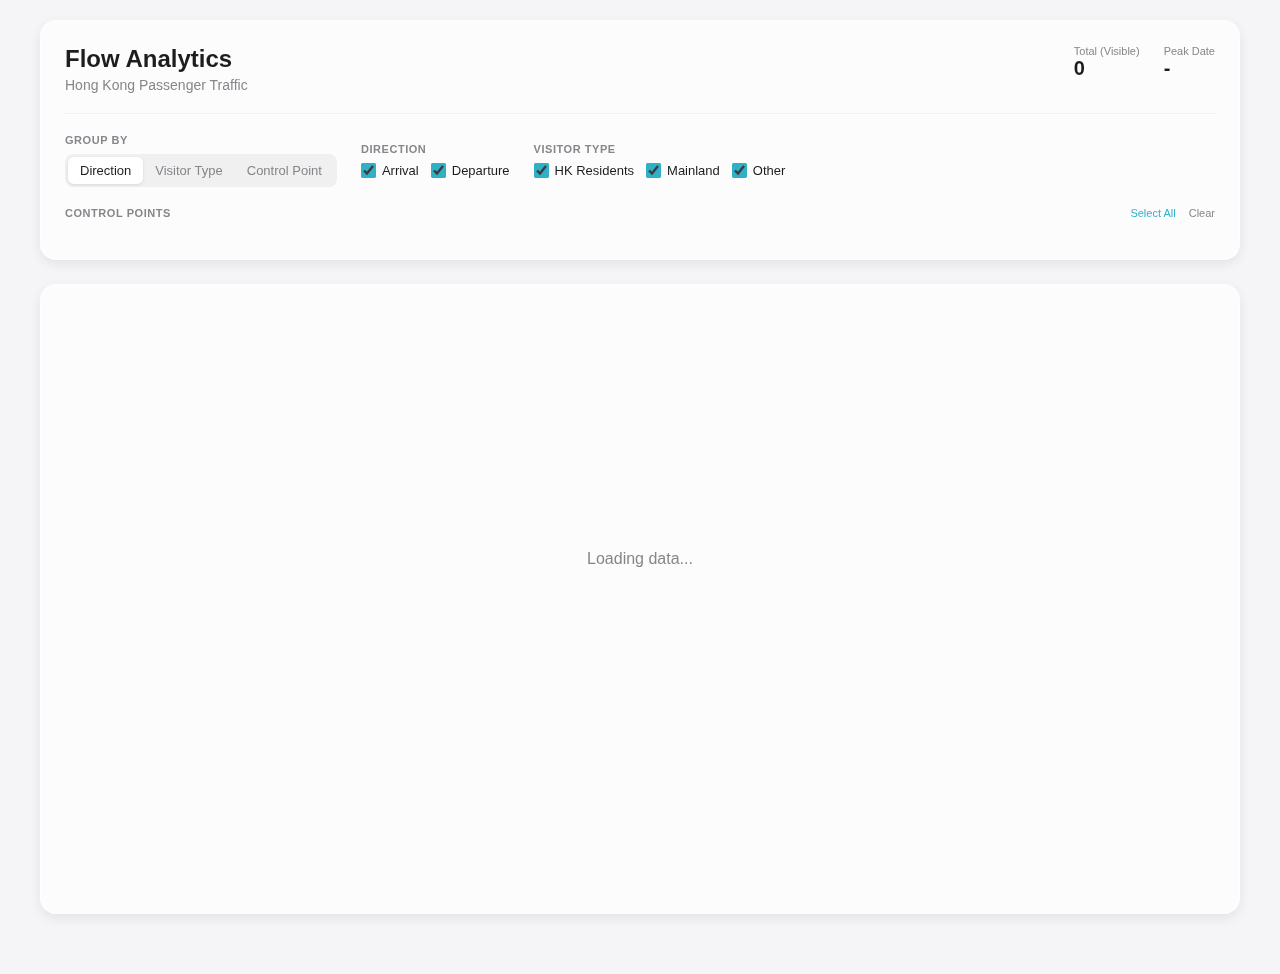
<file: observable/observable.html>
<!DOCTYPE html>
<html lang="en">
<head>
    <meta charset="UTF-8">
    <meta name="viewport" content="width=device-width, initial-scale=1.0">
    <title>Daily Passenger Counts of Control Points, Hong Kong</title>
    <script src="https://d3js.org/d3.v7.min.js"></script>
    <style>
        :root {
            --bg-body: #f5f5f7;
            --bg-card: rgba(255, 255, 255, 0.72);
            --bg-panel: rgba(255, 255, 255, 0.5);
            --shadow-sm: 0 1px 2px rgba(0,0,0,0.04);
            --shadow-md: 0 4px 12px rgba(0,0,0,0.08);
            --shadow-lg: 0 12px 32px rgba(0,0,0,0.12);
            --text-primary: #1d1d1f;
            --text-secondary: #86868b;
            --accent-color: #30b0c7; /* Teal */
            --radius-lg: 16px;
            --radius-md: 10px;
            
            /* Unified Palette: Green-Teal-Blue-Purple */
            --color-arrival: #0071e3;   /* Blue */
            --color-departure: #34c759; /* Green */
            --color-hk: #30b0c7;        /* Teal */
            --color-mainland: #5856d6;  /* Purple */
            --color-other: #5ac8fa;     /* Cyan */
        }

        body {
            font-family: -apple-system, BlinkMacSystemFont, "SF Pro Text", "Segoe UI", Roboto, Helvetica, Arial, sans-serif;
            background-color: var(--bg-body);
            color: var(--text-primary);
            margin: 0;
            padding: 20px;
            min-height: 100vh;
            box-sizing: border-box;
            overflow-y: auto;
        }

        .container {
            max-width: 1200px;
            margin: 0 auto;
            display: flex;
            flex-direction: column;
            gap: 24px;
            padding-bottom: 40px;
        }

        /* Glassmorphism Card */
        .glass-card {
            background: var(--bg-card);
            backdrop-filter: blur(20px);
            -webkit-backdrop-filter: blur(20px);
            border-radius: var(--radius-lg);
            border: 1px solid rgba(255, 255, 255, 0.4);
            box-shadow: var(--shadow-md);
            padding: 24px;
            position: relative;
        }

        /* --- Controls Header --- */
        .controls-header {
            display: flex;
            flex-direction: column;
            gap: 20px;
        }

        .header-top {
            display: flex;
            justify-content: space-between;
            align-items: flex-start;
        }
        .header-top h1 { margin: 0 0 4px 0; font-size: 24px; font-weight: 700; }
        .header-top p { margin: 0; color: var(--text-secondary); font-size: 14px; }

        .control-row {
            display: flex;
            flex-wrap: wrap;
            gap: 24px;
            align-items: center;
        }

        .control-group {
            display: flex;
            flex-direction: column;
            gap: 8px;
        }
        .control-label {
            font-size: 11px;
            font-weight: 600;
            color: var(--text-secondary);
            text-transform: uppercase;
            letter-spacing: 0.05em;
        }

        /* Segmented Control */
        .segmented-control {
            display: flex;
            background: rgba(0,0,0,0.05);
            padding: 3px;
            border-radius: 8px;
        }
        .segment-opt {
            padding: 6px 12px;
            font-size: 13px;
            border-radius: 6px;
            cursor: pointer;
            color: var(--text-secondary);
            transition: all 0.2s;
            user-select: none;
        }
        .segment-opt:hover { color: var(--text-primary); }
        .segment-opt.active {
            background: white;
            color: var(--text-primary);
            box-shadow: 0 1px 3px rgba(0,0,0,0.1);
            font-weight: 500;
        }

        /* Toggles/Checkboxes */
        .toggle-group { display: flex; gap: 12px; }
        .custom-toggle {
            display: flex;
            align-items: center;
            gap: 6px;
            font-size: 13px;
            cursor: pointer;
            user-select: none;
        }
        .custom-toggle input { accent-color: var(--accent-color); width: 15px; height: 15px; margin: 0; }

        /* CP Chips (Wrap instead of scroll) */
        .chip-scroll-container {
            width: 100%;
            position: relative;
        }
        .chip-scroll {
            display: flex;
            flex-wrap: wrap; /* Changed from no-wrap to wrap */
            gap: 8px;
            padding: 4px;
        }
        
        .chip {
            padding: 6px 14px;
            border-radius: 20px;
            background: rgba(255,255,255,0.5);
            border: 1px solid rgba(0,0,0,0.1);
            font-size: 12px;
            cursor: pointer;
            white-space: nowrap;
            transition: all 0.2s;
            user-select: none;
            color: var(--text-secondary);
        }
        .chip:hover { background: rgba(255,255,255,0.8); }
        .chip.active {
            background: var(--accent-color);
            color: white;
            border-color: transparent;
            box-shadow: 0 2px 6px rgba(48, 176, 199, 0.3);
        }

        /* --- Chart Area --- */
        .chart-wrapper {
            height: 500px;
            width: 100%;
            position: relative;
        }
        
        /* Stats Summary */
        .summary-row {
            display: flex;
            gap: 24px;
        }
        .stat-item { display: flex; flex-direction: column; }
        .stat-val { font-size: 20px; font-weight: 700; color: var(--text-primary); }
        .stat-lbl { font-size: 11px; color: var(--text-secondary); }

        /* Detail Popup */
        #detail-card {
            position: absolute;
            top: 20px;
            right: 20px;
            width: 280px;
            background: rgba(255, 255, 255, 0.95);
            backdrop-filter: blur(30px);
            border-radius: 18px;
            box-shadow: var(--shadow-lg);
            padding: 20px;
            display: none;
            z-index: 100;
            border: 1px solid rgba(255,255,255,0.5);
            animation: fadeIn 0.2s ease-out;
        }
        @keyframes fadeIn { from { opacity: 0; transform: translateY(5px); } to { opacity: 1; transform: translateY(0); } }

        .donut-container { height: 160px; display: flex; justify-content: center; margin: 10px 0; }
        .stats-table { width: 100%; font-size: 12px; border-collapse: collapse; }
        .stats-table td { padding: 6px 0; border-bottom: 1px solid rgba(0,0,0,0.05); }
        .stats-table tr:last-child td { border-bottom: none; }
        .dot { width: 8px; height: 8px; border-radius: 50%; display: inline-block; margin-right: 6px; }

        /* Tooltip */
        .tooltip {
            position: absolute;
            padding: 12px 16px;
            background: rgba(255, 255, 255, 0.95); /* Apple-style light tooltip */
            color: var(--text-primary);
            border-radius: 12px;
            pointer-events: none;
            font-size: 12px;
            display: none;
            z-index: 200;
            backdrop-filter: blur(10px);
            box-shadow: 0 4px 20px rgba(0,0,0,0.15);
            border: 1px solid rgba(255,255,255,0.5);
            min-width: 150px;
        }
        .tooltip-date { font-weight: 700; font-size: 13px; margin-bottom: 6px; display: block; }
        .tooltip-row { display: flex; justify-content: space-between; margin-bottom: 3px; }
        .tooltip-total { margin-top: 6px; padding-top: 6px; border-top: 1px solid rgba(0,0,0,0.1); font-weight: 600; }

        .loading {
            position: absolute; top: 50%; left: 50%; transform: translate(-50%, -50%);
            color: var(--text-secondary);
        }

        /* Scrollbar styling */
        ::-webkit-scrollbar { width: 6px; height: 6px; }
        ::-webkit-scrollbar-track { background: transparent; }
        ::-webkit-scrollbar-thumb { background: rgba(0,0,0,0.1); border-radius: 3px; }
        ::-webkit-scrollbar-thumb:hover { background: rgba(0,0,0,0.2); }

    </style>
</head>
<body>
    <div class="container">
        <!-- Top Controls Panel -->
        <div class="glass-card controls-header">
            <div class="header-top">
                <div>
                    <h1>Flow Analytics</h1>
                    <p>Hong Kong Passenger Traffic</p>
                </div>
                <div class="summary-row">
                    <div class="stat-item">
                        <span class="stat-lbl">Total (Visible)</span>
                        <span class="stat-val" id="total-val">0</span>
                    </div>
                    <div class="stat-item">
                        <span class="stat-lbl">Peak Date</span>
                        <span class="stat-val" id="peak-date">-</span>
                    </div>
                </div>
            </div>

            <hr style="border: 0; border-top: 1px solid rgba(0,0,0,0.05); width: 100%; margin: 0;">

            <!-- Row 1: Group By & Toggles -->
            <div class="control-row">
                <div class="control-group">
                    <span class="control-label">Group By</span>
                    <div class="segmented-control" id="group-by-ctrl">
                        <div class="segment-opt active" data-val="direction">Direction</div>
                        <div class="segment-opt" data-val="type">Visitor Type</div>
                        <div class="segment-opt" data-val="cp">Control Point</div>
                    </div>
                </div>
                
                <div class="control-group">
                    <span class="control-label">Direction</span>
                    <div class="toggle-group">
                        <label class="custom-toggle">
                            <input type="checkbox" class="filter-dir" value="Arrival" checked> Arrival
                        </label>
                        <label class="custom-toggle">
                            <input type="checkbox" class="filter-dir" value="Departure" checked> Departure
                        </label>
                    </div>
                </div>

                <div class="control-group">
                    <span class="control-label">Visitor Type</span>
                    <div class="toggle-group">
                        <label class="custom-toggle">
                            <input type="checkbox" class="filter-type" value="Hong Kong Residents" checked> HK Residents
                        </label>
                        <label class="custom-toggle">
                            <input type="checkbox" class="filter-type" value="Mainland Visitors" checked> Mainland
                        </label>
                        <label class="custom-toggle">
                            <input type="checkbox" class="filter-type" value="Other Visitors" checked> Other
                        </label>
                    </div>
                </div>
            </div>

            <!-- Row 2: Control Points Chips -->
            <div class="control-group" style="width: 100%;">
                <div style="display:flex; justify-content:space-between; align-items:center;">
                    <span class="control-label">Control Points</span>
                    <div style="font-size:11px;">
                        <a href="#" id="btn-select-all" style="color:var(--accent-color); text-decoration:none; margin-right:10px;">Select All</a>
                        <a href="#" id="btn-clear-all" style="color:var(--text-secondary); text-decoration:none;">Clear</a>
                    </div>
                </div>
                <div class="chip-scroll-container">
                    <div class="chip-scroll" id="cp-list">
                        <!-- Chips injected here -->
                    </div>
                </div>
            </div>
        </div>

        <!-- Main Chart Card -->
        <div class="glass-card">
            <div class="chart-wrapper">
                <div id="chart" style="width:100%; height:100%;">
                    <div class="loading">Loading data...</div>
                </div>
                <!-- Detail Popup -->
                <div id="detail-card">
                    <div style="display:flex; justify-content:space-between; margin-bottom:10px;">
                        <strong id="card-date" style="font-size:16px;">Date</strong>
                        <span onclick="document.getElementById('detail-card').style.display='none'" style="cursor:pointer; font-size:18px; color:var(--text-secondary);">&times;</span>
                    </div>
                    <div style="font-size:12px; color:var(--text-secondary); margin-bottom:10px;" id="card-cp">All Control Points</div>
                    <div id="donut-chart" class="donut-container"></div>
                    <table class="stats-table" id="stats-table"></table>
                </div>
            </div>
            <!-- Brush Chart -->
            <div id="brush-chart" style="height: 60px; margin-top: 20px;"></div>
        </div>
    </div>

    <script>
        // Configuration
        const margin = {top: 20, right: 30, bottom: 30, left: 50};
        const csvPath = "HONG_KONG_Statistics_on_Daily_Passenger_Traffic@3.csv";

        // Predefined Control Points list (Fallback if CSV loading is weird, but we will use dynamic from CSV)
        const KNOWN_CPS = [
            "Airport", "China Ferry Terminal", "Express Rail Link West Kowloon", "Harbour Control",
            "Heung Yuen Wai", "Hong Kong-Zhuhai-Macao Bridge", "Hung Hom", "Kai Tak Cruise Terminal",
            "Lo Wu", "Lok Ma Chau", "Lok Ma Chau Spur Line", "Macau Ferry Terminal", "Man Kam To",
            "Sha Tau Kok", "Shenzhen Bay", "Tuen Mun Ferry Terminal"
        ];

        // Colors
        const COLOR_MAP = {
            // Direction
            "Arrival": "#0071e3", // Blue
            "Departure": "#34c759", // Green
            // Types
            "Hong Kong Residents": "#30b0c7", // Teal
            "Mainland Visitors": "#5856d6", // Purple
            "Other Visitors": "#5ac8fa", // Cyan
        };
        // Cool spectrum for CPs
        const CP_COLORS = [
            "#0071e3", "#34c759", "#30b0c7", "#5856d6", "#5ac8fa", 
            "#00c7be", "#32ade6", "#a2845e", "#ff2d55", "#bf5af2"
        ];
        const CP_COLOR_SCALE = d3.scaleOrdinal(CP_COLORS);

        // State
        let state = {
            rawData: [],
            groupBy: "direction", // 'direction', 'type', 'cp'
            filters: {
                direction: new Set(["Arrival", "Departure"]),
                type: new Set(["Hong Kong Residents", "Mainland Visitors", "Other Visitors"]),
                cp: new Set() // Will init with all
            },
            dateRange: null
        };

        // Globals
        let svg, x, y, xAxis, yAxis, lineGroup, focus;
        let brushSvg, brushX, brushY, brushGroup, brush;
        let width, height;

        // --- Init ---
        async function main() {
            try {
                const raw = await d3.csv(csvPath);
                
                // Pre-process dates
                const parseDate = d3.timeParse("%d-%m-%Y");
                state.rawData = raw.map(d => ({
                    ...d,
                    date: parseDate(d.Date),
                    timestamp: parseDate(d.Date).getTime(),
                    total: (+d.HongKongResidents || 0) + (+d.MainlandVisitors || 0) + (+d.OtherVisitors || 0)
                })).filter(d => d.date); // Filter invalid dates
                
                state.rawData.sort((a, b) => a.date - b.date);

                // Init CP filter with all CPs found in data
                const allCPs = Array.from(new Set(state.rawData.map(d => d.ControlPoint))).sort();
                state.filters.cp = new Set(allCPs);

                initControls(allCPs);
                initLayout(); // Calc dimensions
                initCharts();
                update();
                
                // Resize listener
                window.addEventListener('resize', () => {
                    initLayout();
                    initCharts(); // Re-init svg
                    update();
                });

                document.querySelector('.loading').style.display = 'none';

            } catch (e) {
                console.error(e);
                document.querySelector('.loading').innerText = "Error loading data.";
            }
        }

        function initControls(allCPs) {
            // Group By Segmented Control
            d3.selectAll(".segment-opt").on("click", function() {
                // Update UI
                d3.selectAll(".segment-opt").classed("active", false);
                d3.select(this).classed("active", true);
                
                // Update State
                state.groupBy = this.getAttribute("data-val");
                update();
                document.getElementById('detail-card').style.display = 'none';
            });

            // Direction Filters
            d3.selectAll(".filter-dir").on("change", function() {
                if(this.checked) state.filters.direction.add(this.value);
                else state.filters.direction.delete(this.value);
                update();
            });

            // Type Filters
            d3.selectAll(".filter-type").on("change", function() {
                if(this.checked) state.filters.type.add(this.value);
                else state.filters.type.delete(this.value);
                update();
            });

            // CP Chips
            const cpContainer = d3.select("#cp-list");
            
            // Function to render chips based on selection
            const renderChips = () => {
                cpContainer.html("");
                allCPs.forEach(cp => {
                    const isActive = state.filters.cp.has(cp);
                    cpContainer.append("div")
                        .attr("class", `chip ${isActive ? 'active' : ''}`)
                        .text(cp)
                        .on("click", function() {
                            if (state.filters.cp.has(cp)) {
                                state.filters.cp.delete(cp);
                            } else {
                                state.filters.cp.add(cp);
                            }
                            // Re-render chips to show status
                            renderChips(); 
                            update();
                        });
                });
            };
            
            renderChips();

            // Select All CPs
            d3.select("#btn-select-all").on("click", (e) => {
                e.preventDefault();
                allCPs.forEach(cp => state.filters.cp.add(cp));
                renderChips();
                update();
            });
            
            // Clear All CPs
             d3.select("#btn-clear-all").on("click", (e) => {
                e.preventDefault();
                state.filters.cp.clear();
                renderChips();
                update();
            });
        }

        function initLayout() {
            const chartDiv = document.getElementById("chart");
            // Subtract padding if needed, but clientWidth handles it mostly
            width = chartDiv.clientWidth - margin.left - margin.right;
            height = chartDiv.clientHeight - margin.top - margin.bottom;
            // Since chartDiv is now flex/100%, we need to ensure it has height
            // In the new layout, chart-wrapper is 500px fixed height
            // So height is predictable
        }

        function initCharts() {
            d3.select("#chart").html(""); // Clear
            d3.select("#brush-chart").html("");

            // Main SVG
            svg = d3.select("#chart").append("svg")
                .attr("width", width + margin.left + margin.right)
                .attr("height", height + margin.top + margin.bottom)
                .append("g")
                .attr("transform", `translate(${margin.left},${margin.top})`);

            x = d3.scaleTime().range([0, width]);
            y = d3.scaleLinear().range([height, 0]);

            xAxis = svg.append("g").attr("transform", `translate(0,${height})`).attr("class", "axis");
            yAxis = svg.append("g").attr("class", "axis");
            
            // Axis styling
            const styleAxis = () => {
                d3.selectAll(".axis path, .axis line").attr("stroke", "#e5e5ea");
                d3.selectAll(".axis text").attr("fill", "#86868b");
            };

            lineGroup = svg.append("g").attr("class", "lines");

            // Interaction Overlay
            focus = svg.append("g").style("display", "none");
            focus.append("line")
                .attr("class", "hover-line")
                .attr("y1", 0).attr("y2", height)
                .style("stroke", "rgba(0,0,0,0.2)")
                .style("stroke-width", 1)
                .style("stroke-dasharray", "4,4");
            
            // Focus dots group
            focus.append("g").attr("class", "focus-dots");

            svg.append("rect")
                .attr("class", "overlay")
                .attr("width", width).attr("height", height)
                .style("fill", "transparent")
                .style("cursor", "crosshair")
                .on("mouseover", () => {
                    focus.style("display", null);
                    d3.select(".tooltip").style("display", "block");
                })
                .on("mouseout", () => { 
                    focus.style("display", "none"); 
                    d3.select(".tooltip").style("display", "none"); 
                })
                .on("mousemove", mousemove)
                .on("click", onChartClick);

            // Brush SVG
            const brushHeight = 40;
            brushSvg = d3.select("#brush-chart").append("svg")
                .attr("width", width + margin.left + margin.right)
                .attr("height", brushHeight + 20)
                .append("g")
                .attr("transform", `translate(${margin.left},0)`);

            brushX = d3.scaleTime().range([0, width]);
            brushY = d3.scaleLinear().range([brushHeight, 0]);
            
            brushGroup = brushSvg.append("g");
            
            brush = d3.brushX()
                .extent([[0, 0], [width, brushHeight]])
                .on("brush end", brushed);
            
            brushSvg.append("g").call(brush);
            
            // Style the brush selection
            brushSvg.selectAll(".selection")
                .style("fill", "var(--accent-color)")
                .style("fill-opacity", "0.2")
                .style("stroke", "var(--accent-color)")
                .style("stroke-width", "1px");
            
            // Brush Axis
            brushSvg.append("g")
                .attr("transform", `translate(0,${brushHeight})`)
                .call(d3.axisBottom(brushX).ticks(5).tickFormat(d3.timeFormat("%b %d")))
                .select(".domain").remove();
        }

        // --- Core Logic ---
        
        // 1. Filter Raw Data -> 2. Group By -> 3. Aggregate
        function getProcessedData() {
            // Step 1: Filter Rows
            const filteredRows = state.rawData.filter(d => {
                if (!state.filters.direction.has(d.Arrival_or_Departure)) return false;
                if (!state.filters.cp.has(d.ControlPoint)) return false;
                return true;
                // Note: Visitor Type filter applies to columns, not rows (mostly), handled in aggregation
            });

            // Step 2: Aggregate based on 'groupBy'
            // We need an array of objects: { date, seriesKey1: val, seriesKey2: val ... }
            
            const dateMap = new Map(); // timestamp -> { date, ...keys }

            filteredRows.forEach(row => {
                const ts = row.timestamp;
                if (!dateMap.has(ts)) dateMap.set(ts, { date: row.date });
                const entry = dateMap.get(ts);

                // Calculate total for this row based on Type filters
                let rowVal = 0;
                if (state.filters.type.has("Hong Kong Residents")) rowVal += (+row.HongKongResidents || 0);
                if (state.filters.type.has("Mainland Visitors")) rowVal += (+row.MainlandVisitors || 0);
                if (state.filters.type.has("Other Visitors")) rowVal += (+row.OtherVisitors || 0);

                // Determine Series Key
                let key = "Total";
                if (state.groupBy === "direction") {
                    key = row.Arrival_or_Departure;
                } else if (state.groupBy === "cp") {
                    key = row.ControlPoint;
                } else if (state.groupBy === "type") {
                    // Special case: we need to split rowVal back into types
                    // If grouping by type, we add to multiple keys
                    if (state.filters.type.has("Hong Kong Residents")) 
                        entry["Hong Kong Residents"] = (entry["Hong Kong Residents"] || 0) + (+row.HongKongResidents || 0);
                    if (state.filters.type.has("Mainland Visitors")) 
                        entry["Mainland Visitors"] = (entry["Mainland Visitors"] || 0) + (+row.MainlandVisitors || 0);
                    if (state.filters.type.has("Other Visitors")) 
                        entry["Other Visitors"] = (entry["Other Visitors"] || 0) + (+row.OtherVisitors || 0);
                    return; // Skip the default addition
                }

                entry[key] = (entry[key] || 0) + rowVal;
            });

            return Array.from(dateMap.values()).sort((a, b) => a.date - b.date);
        }

        function update() {
            const data = getProcessedData();
            if (!data.length) return; // TODO: Show empty state

            // Determine Keys
            let keys = [];
            if (state.groupBy === "type") {
                keys = Array.from(state.filters.type);
            } else if (state.groupBy === "direction") {
                keys = Array.from(state.filters.direction);
            } else if (state.groupBy === "cp") {
                keys = Array.from(state.filters.cp);
            }

            // Scales
            const fullExtent = d3.extent(data, d => d.date);
            x.domain(state.dateRange || fullExtent);

            const visibleData = state.dateRange 
                ? data.filter(d => d.date >= state.dateRange[0] && d.date <= state.dateRange[1])
                : data;

            const maxVal = d3.max(visibleData, d => Math.max(0, ...keys.map(k => d[k] || 0))) || 1000;
            y.domain([0, maxVal * 1.1]);

            // Draw
            svg.select(".axis").transition().call(d3.axisBottom(x).tickSizeOuter(0));
            svg.select(".axis:nth-child(2)").transition().call(d3.axisLeft(y).ticks(5).tickSizeOuter(0).tickFormat(d3.format("~s")));
            
            // Color function
            const getColor = (k) => {
                if (state.groupBy === "cp") return CP_COLOR_SCALE(k);
                return COLOR_MAP[k] || "#999";
            };

            const lines = lineGroup.selectAll(".line-path").data(keys, d => d);
            
            lines.exit().remove();
            
            const enter = lines.enter().append("path")
                .attr("class", "line-path")
                .attr("fill", "none")
                .attr("stroke-width", 2)
                .attr("stroke-linejoin", "round")
                .attr("stroke-linecap", "round");

            lines.merge(enter)
                .transition().duration(500)
                .attr("stroke", d => getColor(d))
                .attr("d", k => d3.line()
                    .x(d => x(d.date))
                    .y(d => y(d[k] || 0))
                    .curve(d3.curveMonotoneX)(visibleData)
                );

            // Summary Stats
            const totalVisible = d3.sum(visibleData, d => d3.sum(keys, k => d[k] || 0));
            d3.select("#total-val").text(d3.format(",")(totalVisible));
            
            // Peak
            if(visibleData.length > 0) {
                const peakRow = visibleData.reduce((prev, curr) => {
                    const prevTotal = d3.sum(keys, k => prev[k]||0);
                    const currTotal = d3.sum(keys, k => curr[k]||0);
                    return currTotal > prevTotal ? curr : prev;
                });
                d3.select("#peak-date").text(d3.timeFormat("%b %d")(peakRow.date));
            }

            // Brush
            updateBrush(data, fullExtent);
        }

        function updateBrush(data, extent) {
            brushX.domain(extent);
            brushY.domain(y.domain());
            
            brushSvg.select(".axis").call(d3.axisBottom(brushX).ticks(5));

            // Simplified area for brush
            const area = d3.area()
                .x(d => brushX(d.date))
                .y0(40)
                .y1(d => {
                    // Sum all active keys
                    let keys = [];
                    if (state.groupBy === "type") keys = Array.from(state.filters.type);
                    else if (state.groupBy === "direction") keys = Array.from(state.filters.direction);
                    else if (state.groupBy === "cp") keys = Array.from(state.filters.cp);
                    
                    const val = d3.sum(keys, k => d[k]||0);
                    const max = y.domain()[1];
                    return 40 - (val / max * 35); 
                })
                .curve(d3.curveMonotoneX);

            brushGroup.selectAll(".brush-path").remove();
            brushGroup.append("path")
                .datum(data)
                .attr("class", "brush-path")
                .attr("fill", "#e5e5ea")
                .attr("d", area);
        }

        function brushed(event) {
            if (event.selection) {
                state.dateRange = [brushX.invert(event.selection[0]), brushX.invert(event.selection[1])];
            } else {
                state.dateRange = null;
            }
            // Quick update (just chart, no full re-calc needed really, but update() is safe)
            // For performance, we could separate logic, but for N<1000 rows it's fine.
            update(); 
        }

        // --- Interaction ---
        function getHoverData(event) {
            const mx = d3.pointer(event)[0];
            const date = x.invert(mx);
            // Re-get processed data (cache this if slow)
            const data = getProcessedData().filter(d => d.date >= x.domain()[0] && d.date <= x.domain()[1]);
            const bisect = d3.bisector(d => d.date).left;
            const i = bisect(data, date, 1);
            const d0 = data[i - 1];
            const d1 = data[i];
            return (d1 && d0) ? (date - d0.date > d1.date - date ? d1 : d0) : (d0 || d1);
        }

        function mousemove(event) {
            const d = getHoverData(event);
            if (!d) return;
            focus.select(".hover-line").attr("transform", `translate(${x(d.date)},0)`);
            
            // Update dots
            // Determine active keys
            let keys = [];
            if (state.groupBy === "type") keys = Array.from(state.filters.type);
            else if (state.groupBy === "direction") keys = Array.from(state.filters.direction);
            else if (state.groupBy === "cp") keys = Array.from(state.filters.cp);
            
            // Color function (re-defined locally or access global scope if consistent)
            const getColor = (k) => {
                if (state.groupBy === "cp") return CP_COLOR_SCALE(k);
                return COLOR_MAP[k] || "#999";
            };

            const dots = focus.select(".focus-dots").selectAll("circle")
                .data(keys);
            
            dots.enter().append("circle")
                .merge(dots)
                .attr("r", 5)
                .attr("fill", k => getColor(k))
                .attr("stroke", "white")
                .attr("stroke-width", 2)
                .attr("cx", x(d.date))
                .attr("cy", k => y(d[k] || 0))
                .style("display", k => (d[k] !== undefined) ? null : "none");
            
            dots.exit().remove();
            
            // Tooltip Content
            const tooltip = d3.select(".tooltip");
            let html = `<span class="tooltip-date">${d3.timeFormat("%a, %b %d")(d.date)}</span>`;
            
            // Sort keys by value descending
            const sortedKeys = keys.slice().sort((a,b) => (d[b]||0) - (d[a]||0));
            
            let dailyTotal = 0;
            sortedKeys.forEach(k => {
                const val = d[k] || 0;
                dailyTotal += val;
                html += `
                    <div class="tooltip-row">
                        <span><span style="color:${getColor(k)}">●</span> ${k}</span>
                        <span style="font-weight:600">${d3.format(",")(val)}</span>
                    </div>`;
            });

            // Overall Total (Sum of visible lines)
            html += `<div class="tooltip-row tooltip-total">
                        <span>Total</span>
                        <span>${d3.format(",")(dailyTotal)}</span>
                     </div>`;

            tooltip.style("display", "block")
                .style("left", (event.pageX + 15) + "px")
                .style("top", (event.pageY + 15) + "px")
                .html(html);
        }

        function onChartClick(event) {
            const d = getHoverData(event);
            if(!d) return;
            
            const card = d3.select("#detail-card");
            card.style("display", "block");
            
            d3.select("#card-date").text(d3.timeFormat("%b %d, %Y")(d.date));
            
            // Build donut data: Aggregate based on current view context
            // Actually, for the popup, it's nice to show the Composition of the selected slice
            // If grouped by Direction -> Show Dir split
            // If grouped by Type -> Show Type split
            // Let's standardise: Show Type breakdown for the clicked day (filtered by current CP/Dir filters)
            
            // We need to query raw data again for this specific date
            const dayRaw = state.rawData.filter(r => 
                r.timestamp === d.date.getTime() &&
                state.filters.cp.has(r.ControlPoint) &&
                state.filters.direction.has(r.Arrival_or_Departure)
            );
            
            let hk = 0, mainland = 0, other = 0;
            dayRaw.forEach(r => {
                if(state.filters.type.has("Hong Kong Residents")) hk += (+r.HongKongResidents||0);
                if(state.filters.type.has("Mainland Visitors")) mainland += (+r.MainlandVisitors||0);
                if(state.filters.type.has("Other Visitors")) other += (+r.OtherVisitors||0);
            });

            // Draw Donut
            const donutData = [
                {k: "HK Residents", v: hk, c: COLOR_MAP["Hong Kong Residents"]},
                {k: "Mainland", v: mainland, c: COLOR_MAP["Mainland Visitors"]},
                {k: "Other", v: other, c: COLOR_MAP["Other Visitors"]}
            ].filter(x => x.v > 0);

            const arc = d3.arc().innerRadius(50).outerRadius(70);
            const pie = d3.pie().value(d => d.v);
            
            d3.select("#donut-chart").html("");
            const dSvg = d3.select("#donut-chart").append("svg").attr("width", 160).attr("height", 160)
                .append("g").attr("transform", "translate(80,80)");
            
            dSvg.selectAll("path").data(pie(donutData)).enter().append("path")
                .attr("d", arc)
                .attr("fill", d => d.data.c)
                .attr("stroke", "white").attr("stroke-width", 2);
            
            // Draw Table
            const tbody = d3.select("#stats-table");
            tbody.html("");
            donutData.forEach(item => {
                tbody.append("tr").html(`
                    <td><span class="dot" style="background:${item.c}"></span>${item.k}</td>
                    <td style="text-align:right; font-weight:600;">${d3.format(",")(item.v)}</td>
                `);
            });
            tbody.append("tr").html(`
                <td style="font-weight:700; padding-top:8px;">Total</td>
                <td style="text-align:right; font-weight:700; padding-top:8px;">${d3.format(",")(hk+mainland+other)}</td>
            `);
        }

        d3.select("body").append("div").attr("class", "tooltip");
        main();
    </script>
</body>
</html>
</file>
